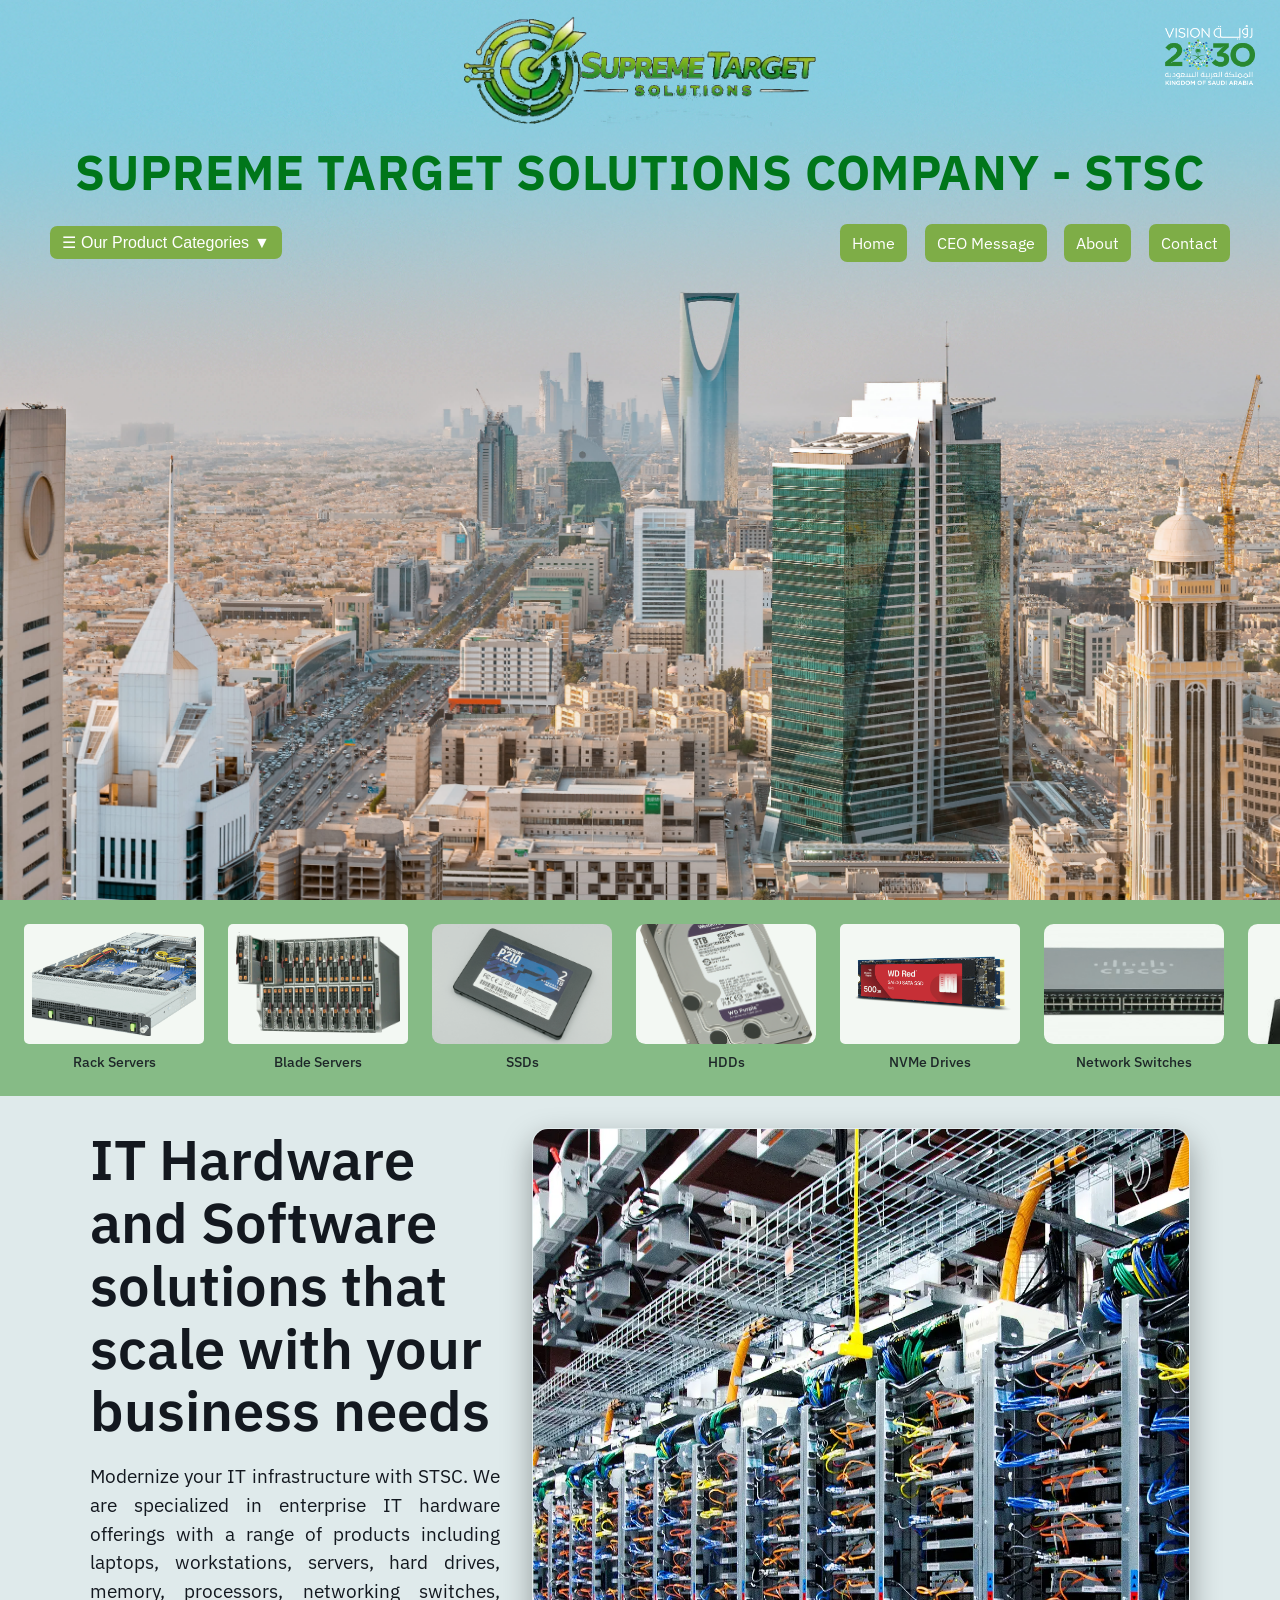
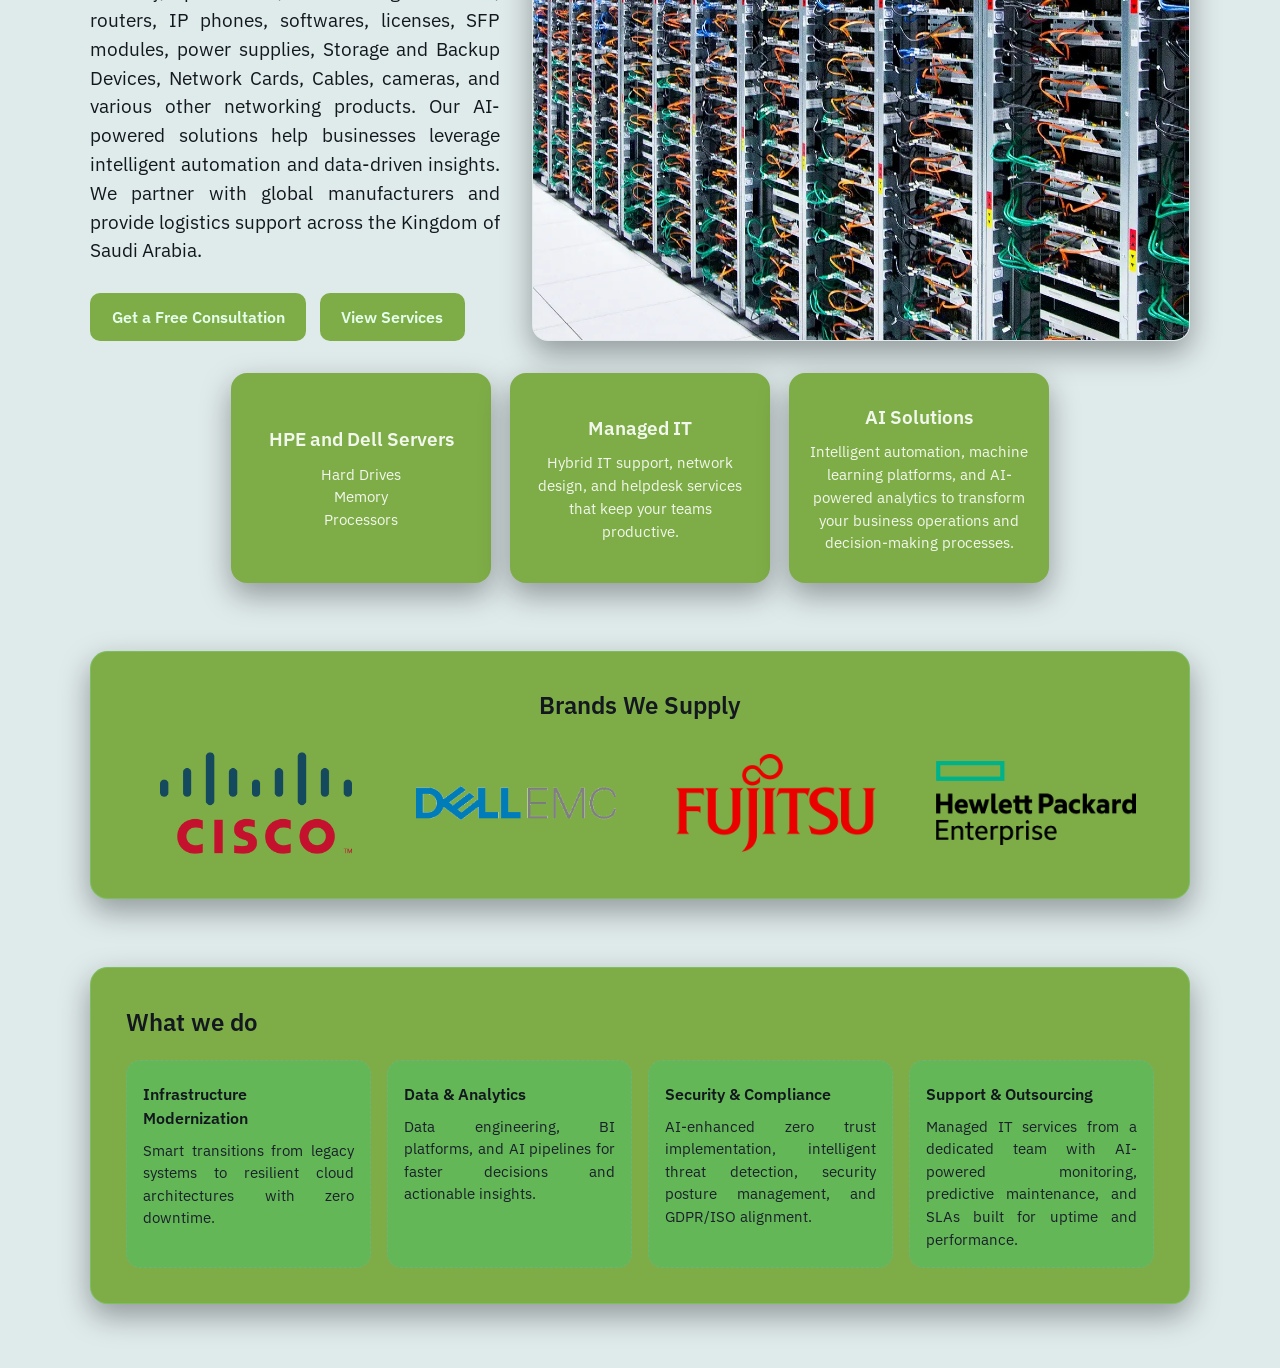
<file: supremeTSC/index.html>
<!DOCTYPE html>
<html lang="en">
<head>
    <meta charset="UTF-8">
    <meta name="viewport" content="width=device-width, initial-scale=1.0">
    <title>Supreme TSC - IT Solutions</title>
    <link rel="preconnect" href="https://fonts.googleapis.com">
    <link rel="preconnect" href="https://fonts.gstatic.com" crossorigin>
    <link href="https://fonts.googleapis.com/css2?family=IBM+Plex+Sans:wght@300;400;500;600;700&display=swap" rel="stylesheet">
    <link rel="stylesheet" href="style.css">
    <link rel="icon" type="image/x-icon" href="assets/images/favicon.png">
    <script src="dropdown.js"></script>
</head>
<body>
    <div class="container">
        <header class="topnav-home">
            <div class="brand">
                <a href="#home" style="display:flex; flex-direction:column; align-items:center; gap:.6rem;">
                    <img src="assets/images/logo_gradient.png" alt="Supreme TSC logo" style="height:110px; width:auto; object-fit:contain; align-self: left;" />
                    <div style="display:flex; flex-direction:column; align-items:center;">
                        <span style="font-size: 3rem; color: #00761a; /* -webkit-text-stroke: 1px black; */">SUPREME TARGET SOLUTIONS COMPANY - STSC</span>
                        <!-- <span style="font-size: 3.5rem; font-weight: bold; text-align: center; color: #00761a; -webkit-text-stroke: 1px black;">STSC</span> -->
                    </div>
                </a>
            </div>
            <div class="nav-row">
                <nav class="nav-links">
                    <div class="dropdown">
                        <button class="dropbtn">Our Product Categories</button>
                        <div class="dropdown-content">
                            <div class="dropdown-menu">
                                <a href="#laptops" data-category="laptops">Laptops</a>
                                <a href="#workstations" data-category="workstations">Workstations</a>
                                <a href="#servers" data-category="servers">Servers</a>
                                <a href="#hard-drives" data-category="hard-drives">Hard Drives</a>
                                <a href="#memory" data-category="memory">Memory</a>
                                <a href="#processors" data-category="processors">Processors</a>
                                <a href="#networking-switches" data-category="networking">Networking Switches</a>
                                <a href="#routers" data-category="routers">Routers</a>
                                <a href="#ip-phones" data-category="phones">IP Phones</a>
                                <a href="#softwares-licenses" data-category="software">Softwares & Licenses</a>
                                <a href="#sfp-modules" data-category="sfp">SFP Modules</a>
                                <a href="#power-supplies" data-category="power">Power Supplies</a>
                                <a href="#storage-backup" data-category="storage">Storage & Backup Devices</a>
                                <a href="#network-cards" data-category="cards">Network Cards</a>
                                <a href="#cables" data-category="cables">Cables</a>
                                <a href="#cameras" data-category="cameras">Cameras</a>
                            </div>
                            <div class="dropdown-preview">
                                <div class="preview-content" data-category="laptops">
                                    <h4>Laptops</h4>
                                    <ul>
                                        <li>Dell Latitude Series</li>
                                        <li>HPE EliteBook</li>
                                        <li>Business Ultrabooks</li>
                                        <li>Gaming Laptops</li>
                                    </ul>
                                </div>
                                <div class="preview-content" data-category="workstations">
                                    <h4>Workstations</h4>
                                    <ul>
                                        <li>HPE Z Series</li>
                                        <li>Dell Precision</li>
                                        <li>CAD Workstations</li>
                                        <li>Engineering Stations</li>
                                    </ul>
                                </div>
                                <div class="preview-content" data-category="servers">
                                    <h4>Servers</h4>
                                    <ul>
                                        <li>HPE ProLiant</li>
                                        <li>Dell PowerEdge</li>
                                        <li>Rack Servers</li>
                                        <li>Blade Servers</li>
                                    </ul>
                                </div>
                                <div class="preview-content" data-category="hard-drives">
                                    <h4>Hard Drives</h4>
                                    <ul>
                                        <li>SSD Drives</li>
                                        <li>HDD Storage</li>
                                        <li>NVMe Drives</li>
                                        <li>Enterprise Storage</li>
                                    </ul>
                                </div>
                                <div class="preview-content" data-category="memory">
                                    <h4>Memory</h4>
                                    <ul>
                                        <li>DDR4 RAM</li>
                                        <li>ECC Memory</li>
                                        <li>Server Memory</li>
                                    </ul>
                                </div>
                                <div class="preview-content" data-category="processors">
                                    <h4>Processors</h4>
                                    <ul>
                                        <li>Intel Xeon</li>
                                        <li>AMD EPYC</li>
                                        <li>Desktop CPUs</li>
                                        <li>Server Processors</li>
                                    </ul>
                                </div>
                                <div class="preview-content" data-category="networking">
                                    <h4>Networking Switches</h4>
                                    <ul>
                                        <li>Cisco Catalyst</li>
                                        <li>HPE Aruba</li>
                                        <li>Managed Switches</li>
                                        <li>PoE Switches</li>
                                    </ul>
                                </div>
                                <div class="preview-content" data-category="routers">
                                    <h4>Routers</h4>
                                    <ul>
                                        <li>Cisco ISR Series</li>
                                        <li>HPE Routers</li>
                                        <li>Enterprise Routers</li>
                                        <li>Wireless Routers</li>
                                    </ul>
                                </div>
                                <div class="preview-content" data-category="phones">
                                    <h4>IP Phones</h4>
                                    <ul>
                                        <li>Cisco IP Phones</li>
                                        <li>HPE Poly</li>
                                        <li>VoIP Phones</li>
                                        <li>Conference Phones</li>
                                    </ul>
                                </div>
                                <div class="preview-content" data-category="software">
                                    <h4>Softwares & Licenses</h4>
                                    <ul>
                                        <li>Microsoft Licenses</li>
                                        <li>Antivirus Software</li>
                                        <li>Productivity Suites</li>
                                        <li>Specialized Applications</li>
                                    </ul>
                                </div>
                                <div class="preview-content" data-category="sfp">
                                    <h4>SFP Modules</h4>
                                    <ul>
                                        <li>10G SFP+</li>
                                        <li>25G SFP28</li>
                                        <li>40G QSFP+</li>
                                        <li>100G QSFP28</li>
                                    </ul>
                                </div>
                                <div class="preview-content" data-category="power">
                                    <h4>Power Supplies</h4>
                                    <ul>
                                        <li>Server PSUs</li>
                                        <li>Redundant Power</li>
                                        <li>Modular Supplies</li>
                                        <li>UPS Systems</li>
                                    </ul>
                                </div>
                                <div class="preview-content" data-category="storage">
                                    <h4>Storage & Backup</h4>
                                    <ul>
                                        <li>NAS Systems</li>
                                        <li>SAN Storage</li>
                                        <li>Backup Solutions</li>
                                        <li>Cloud Storage</li>
                                    </ul>
                                </div>
                                <div class="preview-content" data-category="cards">
                                    <h4>Network Cards</h4>
                                    <ul>
                                        <li>Ethernet Cards</li>
                                        <li>Fiber Cards</li>
                                        <li>Wireless Adapters</li>
                                        <li>10G Network Cards</li>
                                    </ul>
                                </div>
                                <div class="preview-content" data-category="cables">
                                    <h4>Cables</h4>
                                    <ul>
                                        <li>Ethernet Cables</li>
                                        <li>Fiber Optic Cables</li>
                                        <li>USB Cables</li>
                                        <li>Power Cables</li>
                                    </ul>
                                </div>
                                <div class="preview-content" data-category="cameras">
                                    <h4>Cameras</h4>
                                    <ul>
                                        <li>Security Cameras</li>
                                        <li>IP Cameras</li>
                                        <li>PTZ Cameras</li>
                                        <li>Surveillance Systems</li>
                                    </ul>
                                </div>
                            </div>
                        </div>
                    </div>
                </nav>
                <div class="right-nav">
                    <a href="#home" class="active">Home</a>
                    <a href="ceo-message.html">CEO Message</a>
                    <a href="about.html">About</a>
                    <a href="contact.html">Contact</a>
                    <img src="assets/images/vision2030.png" alt="Vision 2030" style="height: 120px; align-items: end; padding: 15px">
                </div>
            </div>
        </header>
        <section class="equipment-marquee">
            <div class="marquee-track">
                <div class="marquee-item">
                    <img src="assets/images/products/rack_server.png" alt="Rack Servers" style="background: white; padding: 8px; border-radius: 5px;">
                    <p>Rack Servers</p>
                </div>
                <div class="marquee-item">
                    <img src="assets/images/products/blade_server.webp" alt="Blade Servers" style="background: white; padding: 8px; border-radius: 5px;">
                    <p>Blade Servers</p>
                </div>
                <div class="marquee-item">
                    <img src="assets/images/products/ssd.jpg" alt="SSDs">
                    <p>SSDs</p>
                </div>
                <div class="marquee-item">
                    <img src="assets/images/products/hdd.jpg" alt="HDDs">
                    <p>HDDs</p>
                </div>
                <div class="marquee-item">
                    <img src="assets/images/products/nvme_ssd.png" alt="NVMe Drives" style="background: white; padding: 8px; border-radius: 5px;">
                    <p>NVMe Drives</p>
                </div>
                <div class="marquee-item">
                    <img src="assets/images/products/network_switch.png" alt="Network Switches">
                    <p>Network Switches</p>
                </div>
                <div class="marquee-item">
                    <img src="assets/images/products/router.jpg" alt="Routers">
                    <p>Routers</p>
                </div>
                <div class="marquee-item">
                    <img src="assets/images/products/modem.jpg" alt="Modems">
                    <p>Modems</p>
                </div>
                <div class="marquee-item">
                    <img src="assets/images/products/network_card.jpg" alt="Network Cards">
                    <p>Network Cards</p>
                </div>
                <div class="marquee-item">
                    <img src="assets/images/products/ram.jpg" alt="DDR4 RAM">
                    <p>RAM</p>
                </div>
                <div class="marquee-item">                    <img src="assets/images/products/xeon.jpg" alt="Intel Xeon">
                    <p>Intel Xeon</p>
                </div>
                <div class="marquee-item">
                    <img src="assets/images/products/epyc.jpg" alt="AMD EPYC">
                    <p>AMD EPYC</p>
                </div>
                <div class="marquee-item">
                    <img src="assets/images/products/workstation.jpg" alt="Workstations">
                    <p>Workstations</p>
                </div>
                <div class="marquee-item">
                    <img src="assets/images/products/laptop.jpg" alt="Laptops">
                    <p>Laptops</p>
                </div>
                <div class="marquee-item">
                    <img src="assets/images/products/power_supply.jpg" alt="Power Supplies">
                    <p>Power Supplies</p>
                </div>
                <div class="marquee-item">
                    <img src="assets/images/products/ups.webp" alt="UPS Systems">
                    <p>UPS Systems</p>
                </div>
                <div class="marquee-item">
                    <img src="assets/images/products/ip_phone.jpeg" alt="IP Phones">
                    <p>IP Phones</p>
                </div>
                <div class="marquee-item">
                    <img src="assets/images/products/fiber_cable.jpg" alt="Fiber Cables">
                    <p>Fiber Cables</p>
                </div>
                <div class="marquee-item">
                    <img src="assets/images/products/ethernet_cable.webp" alt="Ethernet Cables">
                    <p>Ethernet Cables</p>
                </div>
                <div class="marquee-item">
                    <img src="assets/images/products/rack_server.png" alt="Rack Servers" style="background: white; padding: 8px; border-radius: 5px;">
                    <p>Rack Servers</p>
                </div>
                <div class="marquee-item">
                    <img src="assets/images/products/blade_server.webp" alt="Blade Servers" style="background: white; padding: 8px; border-radius: 5px;">
                    <p>Blade Servers</p>
                </div>
                <div class="marquee-item">
                    <img src="assets/images/products/ssd.jpg" alt="SSDs">
                    <p>SSDs</p>
                </div>
                <div class="marquee-item">
                    <img src="assets/images/products/hdd.jpg" alt="HDDs">
                    <p>HDDs</p>
                </div>
                <div class="marquee-item">
                    <img src="assets/images/products/nvme_ssd.png" alt="NVMe Drives" style="background: white; padding: 8px; border-radius: 5px;">
                    <p>NVMe Drives</p>
                </div>
                <div class="marquee-item">
                    <img src="assets/images/products/network_switch.png" alt="Network Switches">
                    <p>Network Switches</p>
                </div>
                <div class="marquee-item">
                    <img src="assets/images/products/router.jpg" alt="Routers">
                    <p>Routers</p>
                </div>
                <div class="marquee-item">
                    <img src="assets/images/products/modem.jpg" alt="Modems">
                    <p>Modems</p>
                </div>
                <div class="marquee-item">
                    <img src="assets/images/products/network_card.jpg" alt="Network Cards">
                    <p>Network Cards</p>
                </div>
                <div class="marquee-item">
                    <img src="assets/images/products/ram.jpg" alt="DDR4 RAM">
                    <p>DDR4 RAM</p>
                </div>
                <div class="marquee-item">
                    <img src="assets/images/products/xeon.jpg" alt="Intel Xeon">
                    <p>Intel Xeon</p>
                </div>
                <div class="marquee-item">
                    <img src="assets/images/products/epyc.jpg" alt="AMD EPYC">
                    <p>AMD EPYC</p>
                </div>
                <div class="marquee-item">
                    <img src="assets/images/products/workstation.jpg" alt="Workstations">
                    <p>Workstations</p>
                </div>
                <div class="marquee-item">
                    <img src="assets/images/products/laptop.jpg" alt="Laptops">
                    <p>Laptops</p>
                </div>
                <div class="marquee-item">
                    <img src="assets/images/products/power_supply.jpg" alt="Power Supplies">
                    <p>Power Supplies</p>
                </div>
                <div class="marquee-item">
                    <img src="assets/images/products/ups.webp" alt="UPS Systems">
                    <p>UPS Systems</p>
                </div>
                <div class="marquee-item">
                    <img src="assets/images/products/ip_phone.jpeg" alt="IP Phones">
                    <p>IP Phones</p>
                </div>
                <div class="marquee-item">
                    <img src="assets/images/products/fiber_cable.jpg" alt="Fiber Cables">
                    <p>Fiber Cables</p>
                </div>
                <div class="marquee-item">
                    <img src="assets/images/products/ethernet_cable.webp" alt="Ethernet Cables">
                    <p>Ethernet Cables</p>
                </div>
            </div>
        </section>
        <section class="hero" id="home">
            <div class="hero-text">
                <h1>IT Hardware and Software solutions that scale with your business needs</h1>
                <p style="text-align: justify;">Modernize your IT infrastructure with STSC. We are specialized in enterprise IT hardware offerings with a range of products including laptops, workstations, servers, hard drives, memory, processors, networking switches, routers, IP phones, softwares, licenses, SFP modules, power supplies, Storage and Backup Devices, Network Cards, Cables, cameras, and various other networking products. Our AI-powered solutions help businesses leverage intelligent automation and data-driven insights. We partner with global manufacturers and provide logistics support across the Kingdom of Saudi Arabia.</p>
                <div class="cta-group">
                    <a class="btn btn-primary" href="contact.html">Get a Free Consultation</a>
                    <a class="btn btn-secondary" href="#services">View Services</a>
                </div>
            </div>
            <div class="hero-media">
                <img src="assets/images/datacenter.webp" alt="IT Solutions" style="width:100%; height:100%; object-fit:cover; border-radius: 1rem; border: 1px solid rgba(255,255,255,.12); box-shadow: var(--shadow);">
            </div>
        </section>
        <div class="features">
            <article class="feature-card">
                <h3>HPE and Dell Servers</h3>
                <p>Hard Drives <br> Memory <br> Processors</p>
            </article>
            <article class="feature-card">
                <h3>Managed IT</h3>
                <p>Hybrid IT support, network design, and helpdesk services that keep your teams productive.</p>
            </article>
            <article class="feature-card">
                <h3>AI Solutions</h3>
                <p>Intelligent automation, machine learning platforms, and AI-powered analytics to transform your business operations and decision-making processes.</p>
            </article>
        </div>
        <section class="brands-section section">
            <h2 style = "text-align: center;">Brands We Supply</h2>
            <div class="brands-carousel">
                <div class="brands-track">
                    <img src="assets/images/logos/cisco.png" alt="Cisco">
                    <img src="assets/images/logos/dell.png" alt="Dell">
                    <img src="assets/images/logos/fujitsu.png" alt="Fujitsu">
                    <img src="assets/images/logos/hp.png" alt="HPE">
                    <img src="assets/images/logos/huawei.png" alt="Huawei">
                    <img src="assets/images/logos/jabra.png" alt="Jabra">
                    <img src="assets/images/logos/samsung.png" alt="Samsung">
                    <img src="assets/images/logos/tp-link.png" alt="TP-Link">
                    <img src="assets/images/logos/nutanix.png" alt="Nutanix">
                    <img src="assets/images/logos/apc.png" alt="APC">
                    <img src="assets/images/logos/veeam.png" alt="Veeam">
                    <img src="assets/images/logos/fortinet.png" alt="Fortinet">
                    <img src="assets/images/logos/microsoft.png" alt="Microsoft">
                    <img src="assets/images/logos/aws.png" alt="AWS">
                    <img src="assets/images/logos/vmware.png" alt="VMWare">
                    <img src="assets/images/logos/aruba.png" alt="Aruba">
                    <img src="assets/images/logos/juniper.png" alt="Juniper">
                    <img src="assets/images/logos/pure_storage.png" alt="Pure Storage">
                    <img src="assets/images/logos/cisco.png" alt="Cisco">
                    <img src="assets/images/logos/dell.png" alt="Dell">
                    <img src="assets/images/logos/fujitsu.png" alt="Fujitsu">
                    <img src="assets/images/logos/hp.png" alt="HPE">
                    <img src="assets/images/logos/huawei.png" alt="Huawei">
                    <img src="assets/images/logos/jabra.png" alt="Jabra">
                    <img src="assets/images/logos/samsung.png" alt="Samsung">
                    <img src="assets/images/logos/tp-link.png" alt="TP-Link">
                    <img src="assets/images/logos/nutanix.png" alt="Nutanix">
                    <img src="assets/images/logos/apc.png" alt="APC">
                    <img src="assets/images/logos/veeam.png" alt="Veeam">
                    <img src="assets/images/logos/fortinet.png" alt="Fortinet">
                    <img src="assets/images/logos/microsoft.png" alt="Microsoft">
                    <img src="assets/images/logos/aws.png" alt="AWS">
                    <img src="assets/images/logos/vmware.png" alt="VMWare">
                    <img src="assets/images/logos/aruba.png" alt="Aruba">
                    <img src="assets/images/logos/juniper.png" alt="Juniper">
                    <img src="assets/images/logos/pure_storage.png" alt="Pure Storage">
                </div>
            </div>
        </section>
        <section id="services" class="section">
            <h2>What we do</h2>
            <div class="services-grid">
                <div class="service">
                    <h4>Infrastructure Modernization</h4>
                    <p>Smart transitions from legacy systems to resilient cloud architectures with zero downtime.</p>
                </div>
                <div class="service">
                    <h4>Data & Analytics</h4>
                    <p>Data engineering, BI platforms, and AI pipelines for faster decisions and actionable insights.</p>
                </div>
                <div class="service">
                    <h4>Security & Compliance</h4>
                    <p>AI-enhanced zero trust implementation, intelligent threat detection, security posture management, and GDPR/ISO alignment.</p>
                </div>
                <div class="service">
                    <h4>Support & Outsourcing</h4>
                    <p>Managed IT services from a dedicated team with AI-powered monitoring, predictive maintenance, and SLAs built for uptime and performance.</p>
                </div>
            </div>
        </section>
    </div>
</body>
</html>
</file>
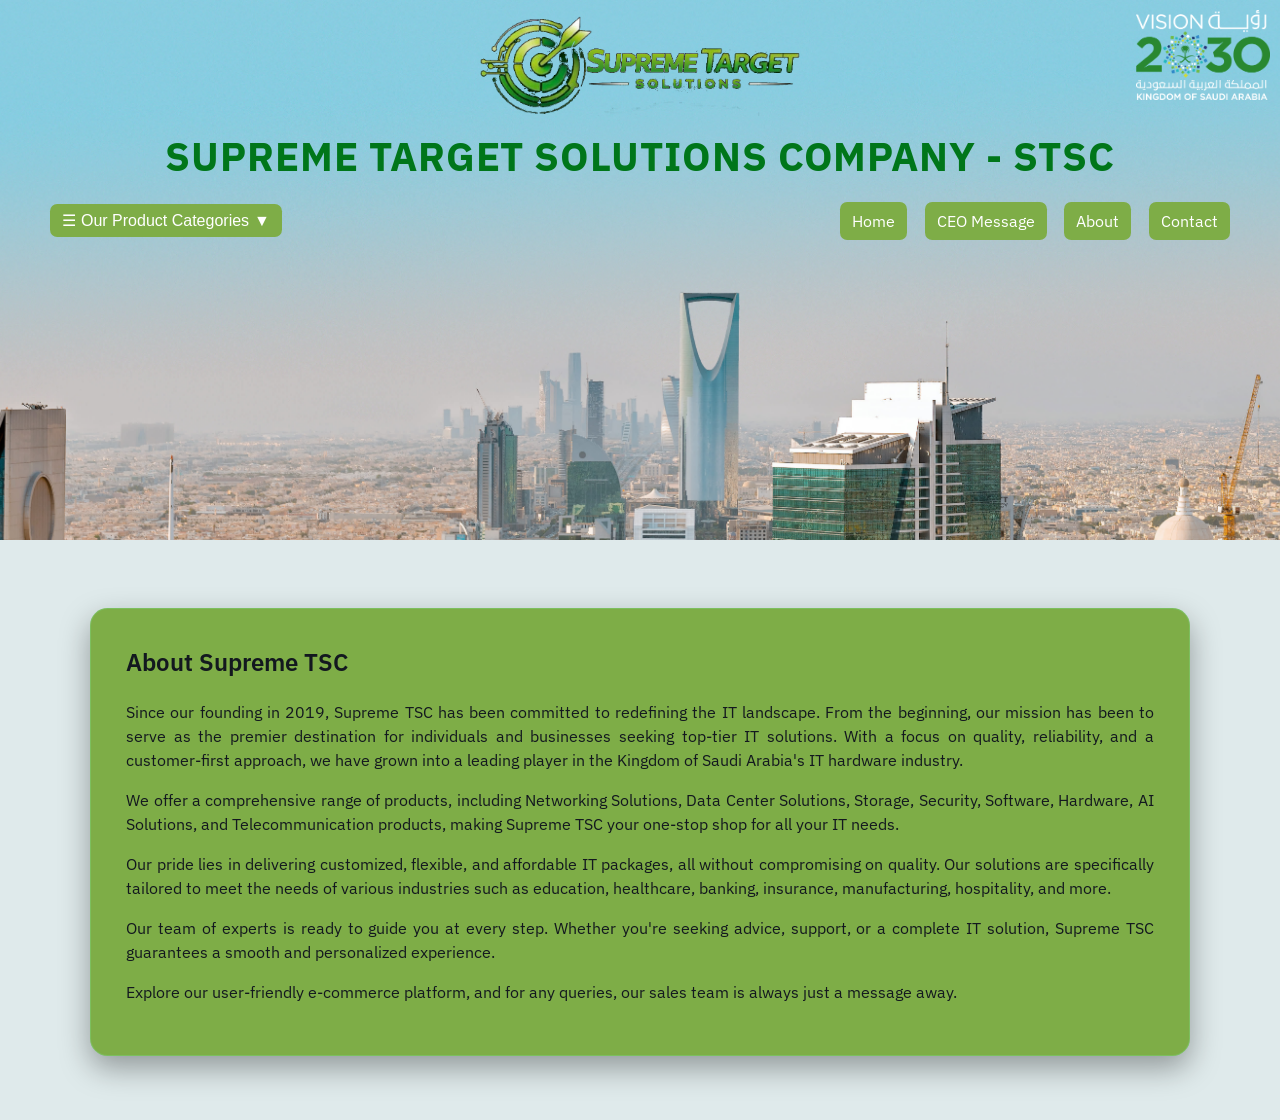
<file: supremeTSC/about.html>
<!DOCTYPE html>
<html lang="en">
<head>
    <meta charset="UTF-8">
    <meta name="viewport" content="width=device-width, initial-scale=1.0">
    <title>About Us - Supreme TSC</title>
    <link rel="preconnect" href="https://fonts.googleapis.com">
    <link rel="preconnect" href="https://fonts.gstatic.com" crossorigin>
    <link href="https://fonts.googleapis.com/css2?family=IBM+Plex+Sans:wght@300;400;500;600;700&display=swap" rel="stylesheet">
    <link rel="stylesheet" href="style.css">
    <link rel="icon" type="image/x-icon" href="assets/images/favicon.png">
    <script src="dropdown.js"></script>
    <style>
        p {
            text-align: justify;
        }
    </style>
</head>
<body>
    <div class="container">
        <header class="topnav">
            <div class="brand">
                <a href="index.html" style="display:flex; flex-direction:column; align-items:center; gap:.6rem;">
                    <img src="assets/images/logo_gradient.png" alt="Supreme TSC logo" style="height:100px; width:auto; object-fit:contain; align-self: left;" />
                    <div style="display:flex; flex-direction:column; align-items:center;">
                        <span style="font-size: 2.5rem; color: #00761a">SUPREME TARGET SOLUTIONS COMPANY - STSC</span>
                        <!-- <span style="font-size: 3.5rem; font-weight: bold; text-align: center;color: #00761a">STSC</span> -->
                    </div>
                </a>
            </div>
            <div class="nav-row">
                <nav class="nav-links">
                    <div class="dropdown">
                        <button class="dropbtn">Our Product Categories</button>
                        <div class="dropdown-content">
                            <div class="dropdown-menu">
                                <a href="index.html#laptops" data-category="laptops">Laptops</a>
                                <a href="index.html#workstations" data-category="workstations">Workstations</a>
                                <a href="index.html#servers" data-category="servers">Servers</a>
                                <a href="index.html#hard-drives" data-category="hard-drives">Hard Drives</a>
                                <a href="index.html#memory" data-category="memory">Memory</a>
                                <a href="index.html#processors" data-category="processors">Processors</a>
                                <a href="index.html#networking-switches" data-category="networking">Networking Switches</a>
                                <a href="index.html#routers" data-category="routers">Routers</a>
                                <a href="index.html#ip-phones" data-category="phones">IP Phones</a>
                                <a href="index.html#softwares-licenses" data-category="software">Softwares & Licenses</a>
                                <a href="index.html#sfp-modules" data-category="sfp">SFP Modules</a>
                                <a href="index.html#power-supplies" data-category="power">Power Supplies</a>
                                <a href="index.html#storage-backup" data-category="storage">Storage & Backup Devices</a>
                                <a href="index.html#network-cards" data-category="cards">Network Cards</a>
                                <a href="index.html#cables" data-category="cables">Cables</a>
                                <a href="index.html#cameras" data-category="cameras">Cameras</a>
                            </div>
                            <div class="dropdown-preview">
                                <div class="preview-content" data-category="laptops">
                                    <h4>Laptops</h4>
                                    <ul>
                                        <li>Dell Latitude Series</li>
                                        <li>HPE EliteBook</li>
                                        <li>Business Ultrabooks</li>
                                        <li>Gaming Laptops</li>
                                    </ul>
                                </div>
                                <div class="preview-content" data-category="workstations">
                                    <h4>Workstations</h4>
                                    <ul>
                                        <li>HPE Z Series</li>
                                        <li>Dell Precision</li>
                                        <li>CAD Workstations</li>
                                        <li>Engineering Stations</li>
                                    </ul>
                                </div>
                                <div class="preview-content" data-category="servers">
                                    <h4>Servers</h4>
                                    <ul>
                                        <li>HPE ProLiant</li>
                                        <li>Dell PowerEdge</li>
                                        <li>Rack Servers</li>
                                        <li>Blade Servers</li>
                                    </ul>
                                </div>
                                <div class="preview-content" data-category="hard-drives">
                                    <h4>Hard Drives</h4>
                                    <ul>
                                        <li>SSD Drives</li>
                                        <li>HDD Storage</li>
                                        <li>NVMe Drives</li>
                                        <li>Enterprise Storage</li>
                                    </ul>
                                </div>
                                <div class="preview-content" data-category="memory">
                                    <h4>Memory</h4>
                                    <ul>
                                        <li>DDR4 RAM</li>
                                        <li>DDR5 Modules</li>
                                        <li>ECC Memory</li>
                                        <li>Server Memory</li>
                                    </ul>
                                </div>
                                <div class="preview-content" data-category="processors">
                                    <h4>Processors</h4>
                                    <ul>
                                        <li>Intel Xeon</li>
                                        <li>AMD EPYC</li>
                                        <li>Desktop CPUs</li>
                                        <li>Server Processors</li>
                                    </ul>
                                </div>
                                <div class="preview-content" data-category="networking">
                                    <h4>Networking Switches</h4>
                                    <ul>
                                        <li>Cisco Catalyst</li>
                                        <li>HPE Aruba</li>
                                        <li>Managed Switches</li>
                                        <li>PoE Switches</li>
                                    </ul>
                                </div>
                                <div class="preview-content" data-category="routers">
                                    <h4>Routers</h4>
                                    <ul>
                                        <li>Cisco ISR Series</li>
                                        <li>HPE Routers</li>
                                        <li>Enterprise Routers</li>
                                        <li>Wireless Routers</li>
                                    </ul>
                                </div>
                                <div class="preview-content" data-category="phones">
                                    <h4>IP Phones</h4>
                                    <ul>
                                        <li>Cisco IP Phones</li>
                                        <li>HPE Poly</li>
                                        <li>VoIP Phones</li>
                                        <li>Conference Phones</li>
                                    </ul>
                                </div>
                                <div class="preview-content" data-category="software">
                                    <h4>Softwares & Licenses</h4>
                                    <ul>
                                        <li>Microsoft Licenses</li>
                                        <li>Antivirus Software</li>
                                        <li>Productivity Suites</li>
                                        <li>Specialized Applications</li>
                                    </ul>
                                </div>
                                <div class="preview-content" data-category="sfp">
                                    <h4>SFP Modules</h4>
                                    <ul>
                                        <li>10G SFP+</li>
                                        <li>25G SFP28</li>
                                        <li>40G QSFP+</li>
                                        <li>100G QSFP28</li>
                                    </ul>
                                </div>
                                <div class="preview-content" data-category="power">
                                    <h4>Power Supplies</h4>
                                    <ul>
                                        <li>Server PSUs</li>
                                        <li>Redundant Power</li>
                                        <li>Modular Supplies</li>
                                        <li>UPS Systems</li>
                                    </ul>
                                </div>
                                <div class="preview-content" data-category="storage">
                                    <h4>Storage & Backup</h4>
                                    <ul>
                                        <li>NAS Systems</li>
                                        <li>SAN Storage</li>
                                        <li>Backup Solutions</li>
                                        <li>Cloud Storage</li>
                                    </ul>
                                </div>
                                <div class="preview-content" data-category="cards">
                                    <h4>Network Cards</h4>
                                    <ul>
                                        <li>Ethernet Cards</li>
                                        <li>Fiber Cards</li>
                                        <li>Wireless Adapters</li>
                                        <li>10G Network Cards</li>
                                    </ul>
                                </div>
                                <div class="preview-content" data-category="cables">
                                    <h4>Cables</h4>
                                    <ul>
                                        <li>Ethernet Cables</li>
                                        <li>Fiber Optic Cables</li>
                                        <li>USB Cables</li>
                                        <li>Power Cables</li>
                                    </ul>
                                </div>
                                <div class="preview-content" data-category="cameras">
                                    <h4>Cameras</h4>
                                    <ul>
                                        <li>Security Cameras</li>
                                        <li>IP Cameras</li>
                                        <li>PTZ Cameras</li>
                                        <li>Surveillance Systems</li>
                                    </ul>
                                </div>
                            </div>
                        </div>
                    </div>
                </nav>
                <div class="right-nav">
                    <a href="index.html">Home</a>
                    <a href="ceo-message.html">CEO Message</a>
                    <a href="about.html" class="active">About</a>
                    <a href="contact.html">Contact</a>
                    <img src="assets/images/vision2030.png" alt="Vision 2030" style="height: 120px;">
                </div>
            </div>
        </header>
        <section id="about" class="section">
            <h2>About Supreme TSC</h2>
            <p>Since our founding in 2019, Supreme TSC has been committed to redefining the IT landscape. From the beginning, our mission has been to serve as the premier destination for individuals and businesses seeking top-tier IT solutions. With a focus on quality, reliability, and a customer-first approach, we have grown into a leading player in the Kingdom of Saudi Arabia's IT hardware industry.</p>
            <p>We offer a comprehensive range of products, including Networking Solutions, Data Center Solutions, Storage, Security, Software, Hardware, AI Solutions, and Telecommunication products, making Supreme TSC your one-stop shop for all your IT needs.</p>
            <p>Our pride lies in delivering customized, flexible, and affordable IT packages, all without compromising on quality. Our solutions are specifically tailored to meet the needs of various industries such as education, healthcare, banking, insurance, manufacturing, hospitality, and more.</p>
            <p>Our team of experts is ready to guide you at every step. Whether you're seeking advice, support, or a complete IT solution, Supreme TSC guarantees a smooth and personalized experience.</p>
            <p>Explore our user-friendly e-commerce platform, and for any queries, our sales team is always just a message away.</p>
        </section>
    </div>
</body>
</html></content>
</file>
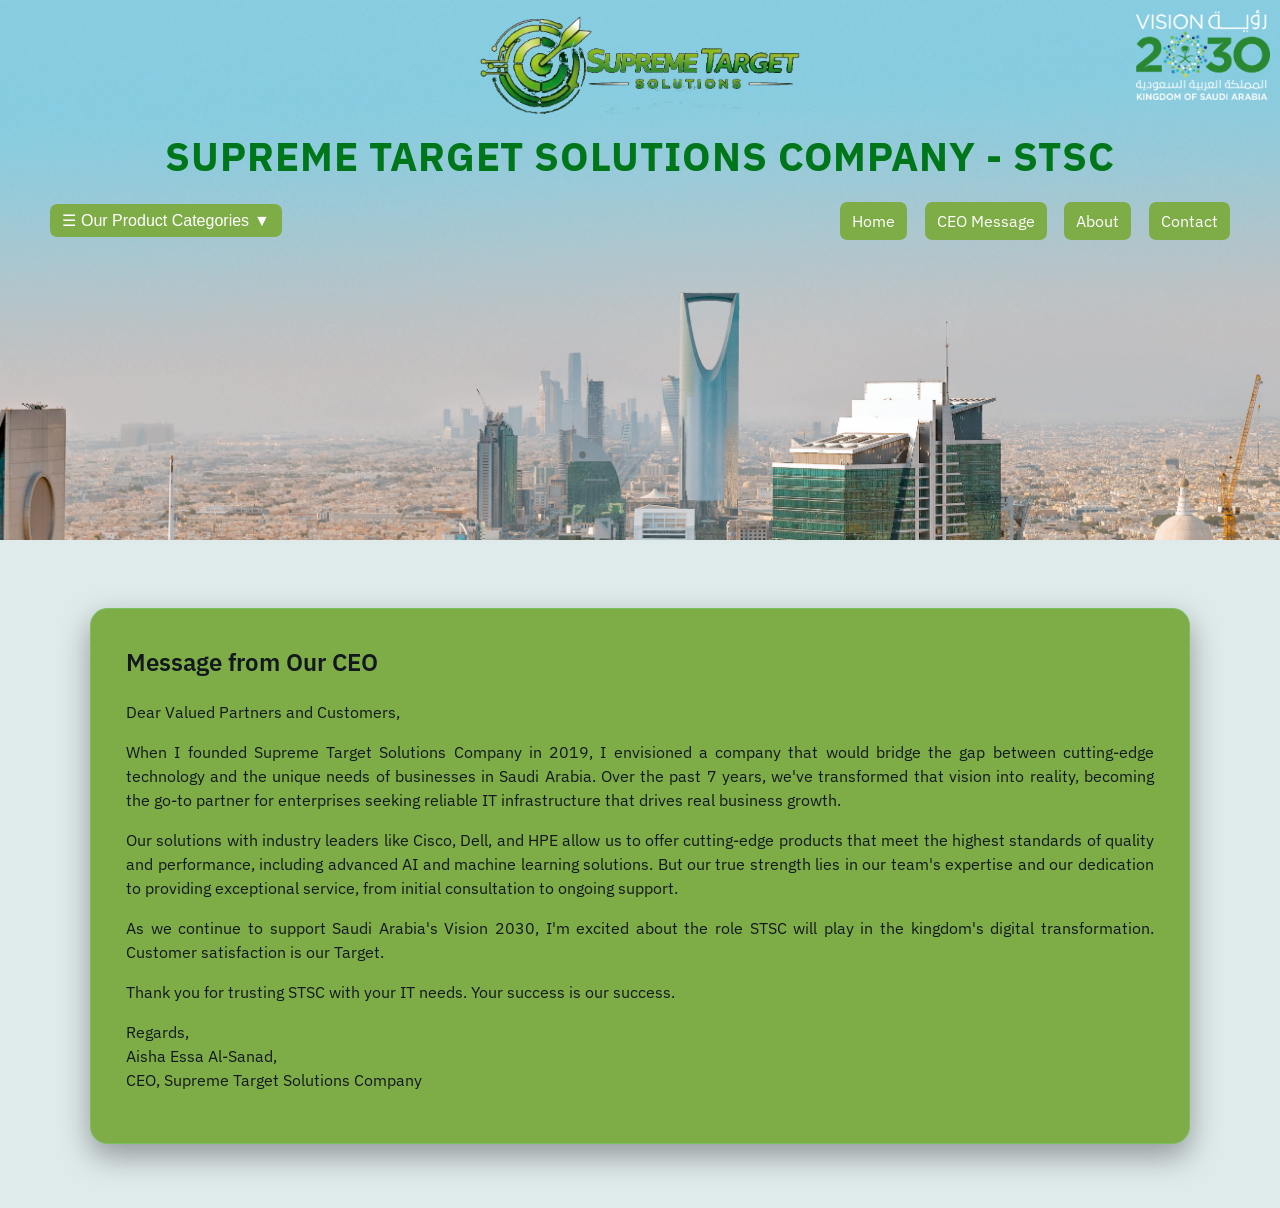
<file: supremeTSC/ceo-message.html>
<!DOCTYPE html>
<html lang="en">
<head>
    <meta charset="UTF-8">
    <meta name="viewport" content="width=device-width, initial-scale=1.0">
    <title>CEO Message - Supreme TSC</title>
    <link rel="preconnect" href="https://fonts.googleapis.com">
    <link rel="preconnect" href="https://fonts.gstatic.com" crossorigin>
    <link href="https://fonts.googleapis.com/css2?family=IBM+Plex+Sans:wght@300;400;500;600;700&display=swap" rel="stylesheet">
    <link rel="stylesheet" href="style.css">
    <link rel="icon" type="image/x-icon" href="assets/images/favicon.png">
    <style>
        p {
            text-align: justify;
        }
    </style>
</head>
<body>
    <div class="container">
        <header class="topnav">
            <div class="brand">
                <a href="index.html" style="display:flex; flex-direction:column; align-items:center; gap:.6rem;">
                    <img src="assets/images/logo_gradient.png" alt="Supreme TSC logo" style="height:100px; width:auto; object-fit:contain; align-self: left;" />
                    <div style="display:flex; flex-direction:column; align-items:center;">
                        <span style="font-size: 2.5rem; color: #00761a">SUPREME TARGET SOLUTIONS COMPANY - STSC</span>
                        <!-- <span style="font-size: 3.5rem; font-weight: bold; text-align: center;color: #00761a">STSC</span> -->
                    </div>
                </a>
            </div>
            <div class="nav-row">
                <nav class="nav-links">
                    <div class="dropdown">
                        <button class="dropbtn">Our Product Categories</button>
                        <div class="dropdown-content">
                            <a href="index.html#laptops">Laptops</a>
                            <a href="index.html#workstations">Workstations</a>
                            <a href="index.html#servers">Servers</a>
                            <a href="index.html#hard-drives">Hard Drives</a>
                            <a href="index.html#memory">Memory</a>
                            <a href="index.html#processors">Processors</a>
                            <a href="index.html#networking-switches">Networking Switches</a>
                            <a href="index.html#routers">Routers</a>
                            <a href="index.html#ip-phones">IP Phones</a>
                            <a href="index.html#softwares-licenses">Softwares & Licenses</a>
                            <a href="index.html#sfp-modules">SFP Modules</a>
                            <a href="index.html#power-supplies">Power Supplies</a>
                            <a href="index.html#storage-backup">Storage & Backup Devices</a>
                            <a href="index.html#network-cards">Network Cards</a>
                            <a href="index.html#cables">Cables</a>
                            <a href="index.html#cameras">Cameras</a>
                        </div>
                    </div>
                </nav>
                <div class="right-nav">
                    <a href="index.html">Home</a>
                    <a href="ceo-message.html" class="active">CEO Message</a>
                    <a href="about.html">About</a>
                    <a href="contact.html">Contact</a>
                    <img src="assets/images/vision2030.png" alt="Vision 2030" style="height: 120px;">
                </div>
            </div>
        </header>
        <section id="ceo-message" class="section">
            <h2>Message from Our CEO</h2>
            <p>Dear Valued Partners and Customers,</p>
            <p>When I founded Supreme Target Solutions Company in 2019, I envisioned a company that would bridge the gap between cutting-edge technology and the unique needs of businesses in Saudi Arabia. Over the past 7 years, we've transformed that vision into reality, becoming the go-to partner for enterprises seeking reliable IT infrastructure that drives real business growth.</p>
            <!-- <p>What sets STSC apart is our unwavering commitment to understanding our clients' challenges. Whether it's helping a manufacturing firm optimize their production lines with advanced networking solutions or equipping a financial institution with robust data center technologies, we don't just sell products—we deliver tailored solutions that solve real problems.</p> -->
            <p>Our solutions with industry leaders like Cisco, Dell, and HPE allow us to offer cutting-edge products that meet the highest standards of quality and performance, including advanced AI and machine learning solutions. But our true strength lies in our team's expertise and our dedication to providing exceptional service, from initial consultation to ongoing support.</p>
            <p>As we continue to support Saudi Arabia's Vision 2030, I'm excited about the role STSC will play in the kingdom's digital transformation. Customer satisfaction is our Target.</p>
            <p>Thank you for trusting STSC with your IT needs. Your success is our success.</p>
            <p>Regards,
            <br>Aisha Essa Al-Sanad,
            <br>CEO, Supreme Target Solutions Company</p>
        </section>
    </div>
</body>
</html></content>
</file>
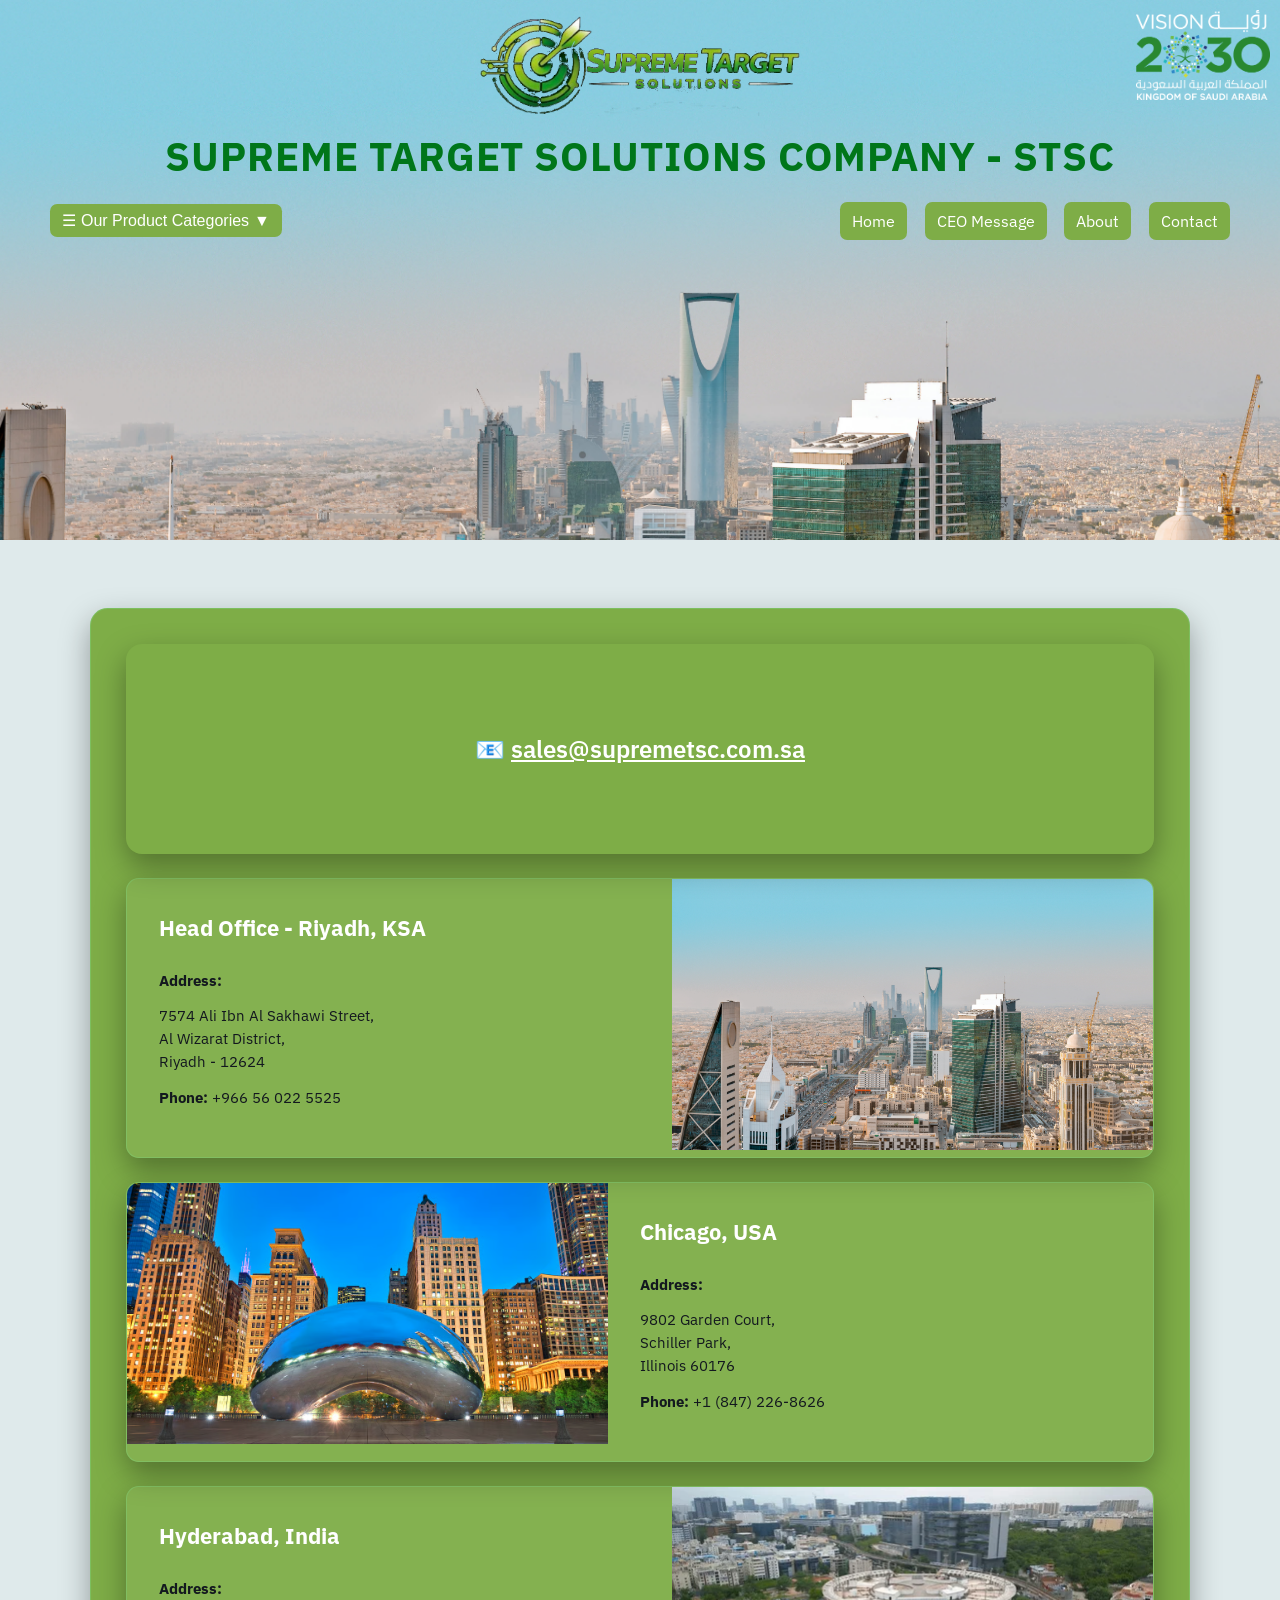
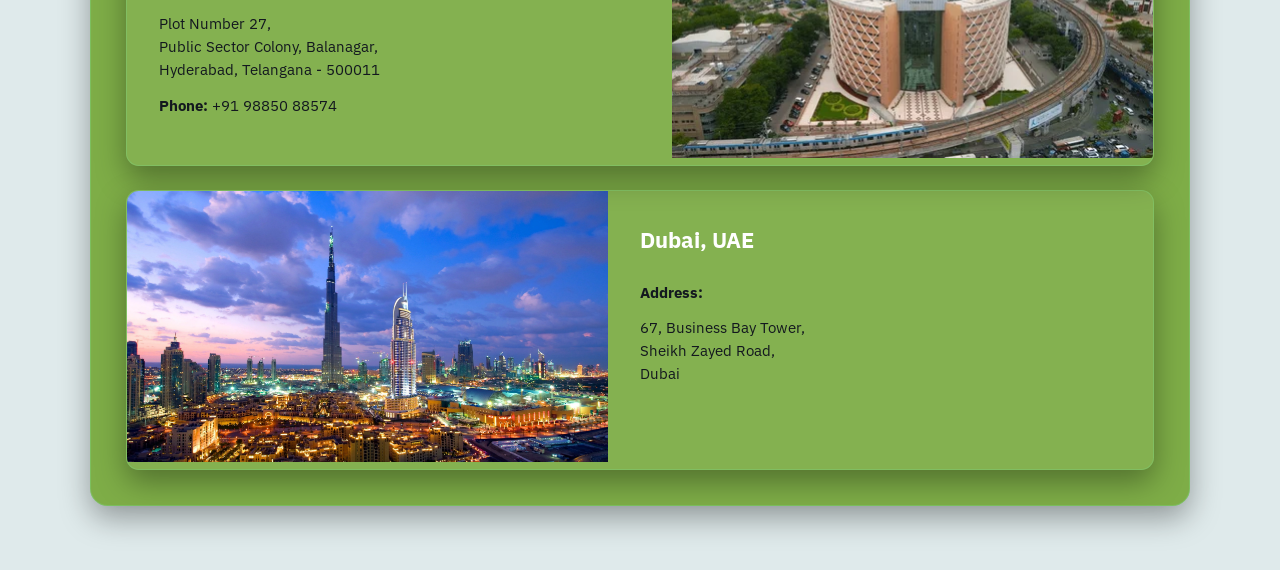
<file: supremeTSC/contact.html>
<!DOCTYPE html>
<html lang="en">
<head>
    <meta charset="UTF-8">
    <meta name="viewport" content="width=device-width, initial-scale=1.0">
    <title>Contact Us - Supreme TSC</title>
    <link rel="preconnect" href="https://fonts.googleapis.com">
    <link rel="preconnect" href="https://fonts.gstatic.com" crossorigin>
    <link href="https://fonts.googleapis.com/css2?family=IBM+Plex+Sans:wght@300;400;500;600;700&display=swap" rel="stylesheet">
    <link rel="stylesheet" href="style.css">
    <link rel="icon" type="image/x-icon" href="assets/images/favicon.png">
    <script src="dropdown.js"></script>
</head>
<body>
    <div class="container">
        <header class="topnav">
            <div class="brand">
                <a href="index.html" style="display:flex; flex-direction:column; align-items:center; gap:.6rem;">
                    <img src="assets/images/logo_gradient.png" alt="Supreme TSC logo" style="height:100px; width:auto; object-fit:contain; align-self: left;" />
                    <div style="display:flex; flex-direction:column; align-items:center;">
                        <span style="font-size: 2.5rem; color: #00761a">SUPREME TARGET SOLUTIONS COMPANY - STSC</span>
                        <!-- <span style="font-size: 3.5rem; font-weight: bold; text-align: center;color: #00761a">STSC</span> -->
                    </div>
                </a>
            </div>
            <div class="nav-row">
                <nav class="nav-links">
                    <div class="dropdown">
                        <button class="dropbtn">Our Product Categories</button>
                        <div class="dropdown-content">
                            <div class="dropdown-menu">
                                <a href="index.html#laptops" data-category="laptops">Laptops</a>
                                <a href="index.html#workstations" data-category="workstations">Workstations</a>
                                <a href="index.html#servers" data-category="servers">Servers</a>
                                <a href="index.html#hard-drives" data-category="hard-drives">Hard Drives</a>
                                <a href="index.html#memory" data-category="memory">Memory</a>
                                <a href="index.html#processors" data-category="processors">Processors</a>
                                <a href="index.html#networking-switches" data-category="networking">Networking Switches</a>
                                <a href="index.html#routers" data-category="routers">Routers</a>
                                <a href="index.html#ip-phones" data-category="phones">IP Phones</a>
                                <a href="index.html#softwares-licenses" data-category="software">Softwares & Licenses</a>
                                <a href="index.html#sfp-modules" data-category="sfp">SFP Modules</a>
                                <a href="index.html#power-supplies" data-category="power">Power Supplies</a>
                                <a href="index.html#storage-backup" data-category="storage">Storage & Backup Devices</a>
                                <a href="index.html#network-cards" data-category="cards">Network Cards</a>
                                <a href="index.html#cables" data-category="cables">Cables</a>
                                <a href="index.html#cameras" data-category="cameras">Cameras</a>
                            </div>
                            <div class="dropdown-preview">
                                <div class="preview-content" data-category="laptops">
                                    <h4>Laptops</h4>
                                    <ul>
                                        <li>Dell Latitude Series</li>
                                        <li>HPE EliteBook</li>
                                        <li>Business Ultrabooks</li>
                                        <li>Gaming Laptops</li>
                                    </ul>
                                </div>
                                <div class="preview-content" data-category="workstations">
                                    <h4>Workstations</h4>
                                    <ul>
                                        <li>HPE Z Series</li>
                                        <li>Dell Precision</li>
                                        <li>CAD Workstations</li>
                                        <li>Engineering Stations</li>
                                    </ul>
                                </div>
                                <div class="preview-content" data-category="servers">
                                    <h4>Servers</h4>
                                    <ul>
                                        <li>HPE ProLiant</li>
                                        <li>Dell PowerEdge</li>
                                        <li>Rack Servers</li>
                                        <li>Blade Servers</li>
                                    </ul>
                                </div>
                                <div class="preview-content" data-category="hard-drives">
                                    <h4>Hard Drives</h4>
                                    <ul>
                                        <li>SSD Drives</li>
                                        <li>HDD Storage</li>
                                        <li>NVMe Drives</li>
                                        <li>Enterprise Storage</li>
                                    </ul>
                                </div>
                                <div class="preview-content" data-category="memory">
                                    <h4>Memory</h4>
                                    <ul>
                                        <li>DDR4 RAM</li>
                                        <li>DDR5 Modules</li>
                                        <li>ECC Memory</li>
                                        <li>Server Memory</li>
                                    </ul>
                                </div>
                                <div class="preview-content" data-category="processors">
                                    <h4>Processors</h4>
                                    <ul>
                                        <li>Intel Xeon</li>
                                        <li>AMD EPYC</li>
                                        <li>Desktop CPUs</li>
                                        <li>Server Processors</li>
                                    </ul>
                                </div>
                                <div class="preview-content" data-category="networking">
                                    <h4>Networking Switches</h4>
                                    <ul>
                                        <li>Cisco Catalyst</li>
                                        <li>HPE Aruba</li>
                                        <li>Managed Switches</li>
                                        <li>PoE Switches</li>
                                    </ul>
                                </div>
                                <div class="preview-content" data-category="routers">
                                    <h4>Routers</h4>
                                    <ul>
                                        <li>Cisco ISR Series</li>
                                        <li>HPE Routers</li>
                                        <li>Enterprise Routers</li>
                                        <li>Wireless Routers</li>
                                    </ul>
                                </div>
                                <div class="preview-content" data-category="phones">
                                    <h4>IP Phones</h4>
                                    <ul>
                                        <li>Cisco IP Phones</li>
                                        <li>HPE Poly</li>
                                        <li>VoIP Phones</li>
                                        <li>Conference Phones</li>
                                    </ul>
                                </div>
                                <div class="preview-content" data-category="software">
                                    <h4>Softwares & Licenses</h4>
                                    <ul>
                                        <li>Microsoft Licenses</li>
                                        <li>Antivirus Software</li>
                                        <li>Productivity Suites</li>
                                        <li>Specialized Applications</li>
                                    </ul>
                                </div>
                                <div class="preview-content" data-category="sfp">
                                    <h4>SFP Modules</h4>
                                    <ul>
                                        <li>10G SFP+</li>
                                        <li>25G SFP28</li>
                                        <li>40G QSFP+</li>
                                        <li>100G QSFP28</li>
                                    </ul>
                                </div>
                                <div class="preview-content" data-category="power">
                                    <h4>Power Supplies</h4>
                                    <ul>
                                        <li>Server PSUs</li>
                                        <li>Redundant Power</li>
                                        <li>Modular Supplies</li>
                                        <li>UPS Systems</li>
                                    </ul>
                                </div>
                                <div class="preview-content" data-category="storage">
                                    <h4>Storage & Backup</h4>
                                    <ul>
                                        <li>NAS Systems</li>
                                        <li>SAN Storage</li>
                                        <li>Backup Solutions</li>
                                        <li>Cloud Storage</li>
                                    </ul>
                                </div>
                                <div class="preview-content" data-category="cards">
                                    <h4>Network Cards</h4>
                                    <ul>
                                        <li>Ethernet Cards</li>
                                        <li>Fiber Cards</li>
                                        <li>Wireless Adapters</li>
                                        <li>10G Network Cards</li>
                                    </ul>
                                </div>
                                <div class="preview-content" data-category="cables">
                                    <h4>Cables</h4>
                                    <ul>
                                        <li>Ethernet Cables</li>
                                        <li>Fiber Optic Cables</li>
                                        <li>USB Cables</li>
                                        <li>Power Cables</li>
                                    </ul>
                                </div>
                                <div class="preview-content" data-category="cameras">
                                    <h4>Cameras</h4>
                                    <ul>
                                        <li>Security Cameras</li>
                                        <li>IP Cameras</li>
                                        <li>PTZ Cameras</li>
                                        <li>Surveillance Systems</li>
                                    </ul>
                                </div>
                            </div>
                        </div>
                    </div>
                </nav>
                <div class="right-nav">
                    <a href="index.html">Home</a>
                    <a href="ceo-message.html">CEO Message</a>
                    <a href="about.html">About</a>
                    <a href="contact.html" class="active">Contact</a>
                    <img src="assets/images/vision2030.png" alt="Vision 2030" style="height: 120px;">
                </div>
            </div>
        </header>
        <section id="locations" class="section">
            <!-- <h2>Our Locations</h2> -->
                <div class="feature-card" style = "width: 100%;">
                    <h1 style = "color: white"> 📧 <a href="mailto:sales@supremetsc.com.sa" style = "color: white;"><u style = "color: white;">sales@supremetsc.com.sa</u></a></h1>
                </div>
                <br>
                <div class="location-card">
                    <div class="location-content">
                        <div class="location-info-section">
                            <h3>Head Office - Riyadh, KSA</h3>
                            <div class="location-details-text">
                                <p><strong>Address:</strong></p>
                                <p>
                                    7574 Ali Ibn Al Sakhawi Street, <br>
                                    Al Wizarat District, <br>
                                    Riyadh - 12624
                                </p>
                                <p><strong>Phone:</strong> <a href="tel:+966560225525">+966 56 022 5525</a></p>
                                <!-- <p><strong>Email:</strong> <a href="mailto:sales@supremetsc.com.sa">sales@supremetsc.com.sa</a></p> -->
                            </div>
                        </div>
                        <div class="location-image-section">
                            <img src="assets/images/cities/riyadh.jpg" alt="Riyadh Office" onerror="this.style.display='none'">
                        </div>
                    </div>
                </div>
                <br>
                <div class="location-card">
                    <div class="location-content">
                        <div class="location-image-section">
                            <img src="assets/images/cities/chicago.avif" alt="USA Office" onerror="this.style.display='none'">
                        </div>
                        <div class="location-info-section">
                            <h3>Chicago, USA</h3>
                            <div class="location-details-text">
                                <p><strong>Address:</strong></p>
                                <p>
                                    9802 Garden Court,<br>
                                    Schiller Park,<br>
                                    Illinois 60176
                                </p>
                                <p><strong>Phone:</strong> <a href="tel:+18472268626">+1 (847) 226-8626</a></p>
                                <!-- <p><strong>Email:</strong> <a href="mailto:usa@stsc.com.sa">usa@stsc.com.sa</a></p> -->
                            </div>
                        </div>
                    </div>
                </div>
                <br>
                <div class="location-card">
                    <div class="location-content">
                        <div class="location-info-section">
                            <h3>Hyderabad, India</h3>
                            <div class="location-details-text">
                                <p><strong>Address:</strong></p>
                                <p>
                                    Plot Number 27, <br>
                                    Public Sector Colony, Balanagar, <br>
                                    Hyderabad, Telangana - 500011 <br>
                                </p>
                                <p><strong>Phone:</strong> <a href="tel:+919885088574">+91 98850 88574</a></p>
                                <!-- <p><strong>Email:</strong> <a href="mailto:india@stsc.com.sa">india@stsc.com.sa</a></p> -->
                            </div>
                        </div>
                        <div class="location-image-section">
                            <img src="assets/images/cities/hyderabad.webp" alt="India Office" onerror="this.style.display='none'">
                        </div>
                    </div>
                </div>
                <br>
                <div class="location-card">
                    <div class="location-content">
                        <div class="location-image-section">
                            <img src="assets/images/cities/dubai.webp" alt="Dubai Office" onerror="this.style.display='none'">
                        </div>
                        <div class="location-info-section">
                            <h3>Dubai, UAE</h3>
                            <div class="location-details-text">
                                <p><strong>Address:</strong></p>
                                <p>
                                    67, Business Bay Tower, <br>
                                    Sheikh Zayed Road, <br>
                                    Dubai
                                </p>
                                <!-- <p><strong>Phone:</strong> <a href="tel:+971501234567">+971 50 123 4567</a></p> -->
                                <!-- <p><strong>Email:</strong> <a href="mailto:dubai@stsc.com.sa">dubai@stsc.com.sa</a></p> -->
                            </div>
                        </div>
                    </div>
                </div>
            </div>
        </section>
        <!-- <section id="contact" class="section">
            <h2>Contact Us</h2>
            <p>Ready to transform your IT operations? Reach out and we'll design a custom plan for your organization.</p>
            <p>Email: <a href="mailto:sales@stsc.com.sa">sales@stsc.com.sa</a></p>
            <p>Phone: <a href="tel:+9661234567890">+966 12 345 6789</a></p>
            <p>Head Office: 7574 Ali Ibn Al Sakhawi St., Al Wizarat Dist., Riyadh, Kingdom of Saudi Arabia - 12624</p>
        </section> -->
    </div>
</body>
</html></content>
</file>
<file: supremeTSC/style.css>
:root {
    --bg: rgba(220, 232, 233, 0.9);
    --card: rgb(126, 173, 71);
    --accent: rgba(98, 184, 89, 0.9);
    --text: #13181f;
    --muted: #375a7f;
    --shadow: 0 12px 30px rgba(0,0,0,.35);
}
* { box-sizing: border-box; }
html { scroll-behavior: smooth; }
body {
    margin: 0;
    font-family: 'IBM Plex Sans', sans-serif;
    color: var(--text);
    background: var(--bg);
    line-height: 1.5;
    overflow-x: hidden;
}

h1, h2, h3, h4, h5, h6 {
    font-family: 'IBM Plex Sans', sans-serif;
    font-weight: 600;
}

a { color: inherit; text-decoration: none; }
.container {
    width: min(1100px, 96vw);
    margin: 0 auto;
    padding: 2rem 0 4rem;
}
.topnav {
    display: flex;
    flex-direction: column;
    align-items: center;
    gap: 1rem;
    padding: 1rem 0;
    background-image: url('assets/images/cities/riyadh.jpg');
    background-size: cover;
    background-position: center;
    background-attachment: fixed;
    width: 100vw;
    height: 60vh;
    margin-left: calc((100vw - 100%) / -2);
    margin-top: -2rem;
}
.topnav-home {
    display: flex;
    flex-direction: column;
    align-items: center;
    gap: 1rem;
    padding: 1rem 0;
    background-image: url('assets/images/cities/riyadh.jpg');
    background-size: cover;
    background-position: center;
    background-attachment: fixed;
    width: 100vw;
    height: 100vh;
    margin-left: calc((100vw - 100%) / -2);
    margin-top: -2rem;
}
.brand {
    font-size: 1.45rem;
    font-weight: 800;
    letter-spacing: .04em;
    color: rgb(255, 255, 255);
}
.nav-links {
    display: flex;
    gap: 1.1rem;
}
.nav-links a {
    padding: .45rem .75rem;
    border-radius: .45rem;
    background: rgba(0, 120, 0, 0.9);
    color: white;
    transition: all .2s ease;
}
.nav-links a:hover { background: rgba(0, 150, 0, 1); }
.right-nav {
    display: flex;
    align-items: center;
    gap: 1.1rem;
}
.right-nav a {
    padding: .45rem .75rem;
    border-radius: .45rem;
    background: var(--card);
    color: white;
    transition: all .2s ease;
}
.right-nav a:hover { background: var(--accent); }
.right-nav img {
    margin-left: auto;
    height: 90px !important;
    position: absolute;
    right: 10px;
    top: 10px;
    z-index: 10;
}
.nav-row {
    display: flex;
    justify-content: space-between;
    align-items: center;
    width: 100%;
    padding: 0 50px;
}
.dropdown {
    position: relative;
    display: inline-block;
}
.dropbtn {
    background: var(--card);
    color: white;
    padding: .45rem .75rem;
    border-radius: .45rem;
    border: none;
    cursor: pointer;
    transition: all .2s ease;
    font-size: inherit;
}
.dropbtn::before {
    content: '☰';
    margin-right: 5px;
}
.dropbtn::after {
    content: '▼';
    margin-left: 5px;
}
.dropbtn:hover { background: var(--accent); }
.dropdown-content {
    display: none;
    position: absolute;
    background-color: rgba(0, 120, 0, 0.9);
    width: 600px;
    box-shadow: 0px 8px 16px 0px rgba(0,0,0,0.2);
    z-index: 1;
}
.dropdown-menu {
    flex: 1;
    padding: 12px;
}
.dropdown-menu a {
    color: white;
    padding: 8px 12px;
    text-decoration: none;
    display: block;
    border-radius: 4px;
    transition: background-color 0.2s;
}
.dropdown-menu a:hover {
    background-color: rgba(0, 150, 0, 1);
}
.dropdown-preview {
    flex: 1;
    background: rgba(47, 141, 35, 0.9);
    border-left: 1px solid rgba(122, 223, 140, 0.3);
    padding: 12px;
}
.preview-content {
    display: none;
}
.preview-content h4 {
    margin: 0 0 8px 0;
    color: white;
    font-size: 1.1em;
}
.preview-content ul {
    list-style: none;
    padding: 0;
    margin: 0;
}
.preview-content li {
    padding: 4px 0;
    color: rgba(255, 255, 255, 0.9);
    font-size: 0.9em;
}
.dropdown:hover .dropdown-content {
    display: flex;
}
/* Preview content hover handled by JavaScript */
.hero {
    display: flex;
    gap: 2rem;
    align-items: stretch;
    margin-top: 2rem;
}
.hero-text h1 {
    margin: 0;
    font-size: clamp(2rem, 5vw, 3.5rem);
    line-height: 1.12;
}
.hero-text p {
    margin: 1.25rem 0 0;
    color: var(--text);
    max-width: 57ch;
    font-size: 1.2em;
}
.cta-group { margin-top: 1.75rem; display: flex; flex-wrap: wrap; gap: 0.85rem; }
.btn {
    border: 0;
    border-radius: .625rem;
    cursor: pointer;
    font-weight: 600;
    padding: .75rem 1.35rem;
}
.btn-primary { background: var(--card); color: #e7ffed; }
.btn-secondary { background: var(--card); color: #e7ffed;}
.features {
    display: grid;
    grid-template-columns: repeat(3, 1fr);
    gap: 1.2rem;
    margin-top: 2rem;
    place-items: center;
    width: fit-content;
    margin-left: auto;
    margin-right: auto;
}
.feature-card {
    background: var(--card);
    /* border: 1px solid rgba(122,223,140,.4); */
    border-radius: 1rem; 
    padding: 1.2rem;
    box-shadow: var(--shadow);
    backdrop-filter: blur(8px);
    width: 260px;
    height: 210px;
    display: flex;
    flex-direction: column;
    justify-content: center;
    align-items: center;
    text-align: center;
}
.feature-card h3 { margin: 0 0 .6rem; color: rgba(255, 255, 255, 0.9); }
.feature-card p { margin: 0; color: rgba(255, 255, 255, 0.9); font-size: .95rem; }
.section {
    margin-top: 4.25rem;
    padding: 2.2rem;
    background: var(--card);
    border-radius: 1.1rem;
    border: 1px solid rgba(122,223,140,.35);
    box-shadow: var(--shadow);
}
.section h2 { margin-top: 0; }
.services-grid {
    display: grid;
    gap: 1rem;
    grid-template-columns: repeat(auto-fit, minmax(220px,1fr));
}
.service { padding: 1rem; border: 1px dashed rgba(148,163,184,.3); border-radius: .9rem; background: var(--accent); }
.service h4 { margin: .35rem 0 0.6rem; }
.service p { margin: 0; color: #1a202c; font-size: .94rem; text-align: justify;}
.products-gallery .gallery-grid {
    display: grid;
    gap: 1.5rem;
    grid-template-columns: repeat(auto-fit, minmax(250px, 1fr));
}
.gallery-item {
    background: rgba(255, 255, 255, 0.05);
    border-radius: 0.8rem;
    overflow: hidden;
    box-shadow: var(--shadow);
    transition: transform 0.3s ease, box-shadow 0.3s ease;
}
.gallery-item:hover {
    transform: translateY(-5px);
    box-shadow: 0 15px 40px rgba(0,0,0,0.5);
}
.gallery-item img {
    width: 100%;
    height: 200px;
    object-fit: cover;
    display: block;
}
.gallery-item p {
    margin: 0;
    padding: 0.8rem;
    text-align: center;
    font-weight: 500;
    color: var(--text);
    background: rgba(0, 0, 0, 0.3);
}
.equipment-marquee {
    overflow: hidden;
    width: 100vw;
    margin-left: calc(-50vw + 50%);
    margin-right: calc(-50vw + 50%);
    background: rgba(47, 141, 35, 0.5);
    padding: 1.5rem 0;
}
.marquee-track {
    display: flex;
    animation: marquee-scroll 10s linear infinite;
    gap: 1.5rem;
    padding: 0 1.5rem;
}
.marquee-item {
    flex: 0 0 auto;
    width: 180px;
    text-align: center;
    opacity: 0.9;
    transition: opacity 0.3s ease;
}
.marquee-item:hover {
    opacity: 1;
}
.marquee-item img {
    width: 100%;
    height: 120px;
    object-fit: cover;
    border-radius: 0.6rem;
    display: block;
    margin-bottom: 0.5rem;
}
.marquee-item p {
    margin: 0;
    font-size: 0.85rem;
    font-weight: 500;
    color: var(--text);
}
@keyframes marquee-scroll {
    0% { transform: translateX(0); }
    100% { transform: translateX(-50%); }
}
.brands-carousel {
    overflow: hidden;
    width: 100%;
}
.brands-track {
    display: flex;
    width: max-content;
    animation: scroll 24s linear infinite;
}
.brands-track img {
    flex: 0 0 auto;
    width: 200px;
    height: 120px;
    margin: 0 30px;
    object-fit: contain;
}
@keyframes scroll {
    0% { transform: translateX(0); }
    100% { transform: translateX(-50%); }
}
.footer {
    margin-top: 3.25rem;
    border-top: 1px solid rgba(122,223,140,.5);
    padding-top: 1.75rem;
    display: flex;
    justify-content: space-between;
    align-items: center;
    color: #4a5568;
    font-size: .88rem;
    flex-wrap: wrap;
    gap: .8rem;
}
.social-links { display: flex; align-items:center; gap:.65rem; }
.social-pill { padding: .4rem .65rem; border-radius: .6rem; background: rgba(255,255,255,.08); }
.locations-grid {
    display: grid;
    gap: 2rem;
    grid-template-columns: 1fr;
    margin-top: 1.5rem;
}
.location-card {
    background: rgba(255, 255, 255, 0.05);
    border-radius: 0.8rem;
    border: 1px solid rgba(122, 223, 140, 0.3);
    transition: all 0.3s ease;
    box-shadow: var(--shadow);
    cursor: pointer;
    overflow: hidden;
    min-height: 280px;
}
.location-card:hover {
    transform: translateY(-4px);
    box-shadow: 0 20px 50px rgba(0, 0, 0, 0.4);
}
.location-content {
    display: flex;
    width: 100%;
    height: 100%;
}
/* Alternate image position for even cards */
.location-card:nth-child(even) .location-content {
    flex-direction: row-reverse;
}
.location-info-section {
    flex: 1;
    padding: 2rem;
    display: flex;
    flex-direction: column;
    justify-content: flex-start;
    overflow-y: auto;
}
.location-info-section h3 {
    margin: 0 0 1.5rem 0;
    font-size: 1.4rem;
    color: #ffffff;
    font-weight: 700;
}
.location-details-text {
    display: flex;
    flex-direction: column;
    gap: 0.8rem;
}
.location-details-text p {
    margin: 0;
    font-size: 0.95rem;
    line-height: 1.5;
    color: var(--text);
}
.location-details-text strong {
    color: var(--text);
}
.location-details-text a {
    color: var(--text);
    text-decoration: none;
    transition: text-decoration 0.2s ease;
}
.location-details-text a:hover {
    text-decoration: underline;
}
.location-image-section {
    flex: 1;
    overflow: hidden;
    background: rgba(0, 0, 0, 0.2);
}
.location-image-section img {
    width: 100%;
    height: 100%;
    object-fit: cover;
    display: block;
}

/* Responsive styles for location cards */
@media (max-width: 768px) {
    .location-content {
        flex-direction: column;
    }
    
    .location-info-section {
        padding: 1.5rem;
    }
    
    .location-image-section {
        min-height: 200px;
    }
    
    .location-card {
        min-height: auto;
    }
}

@media (max-width: 480px) {
    .locations-grid {
        gap: 1rem;
    }

    .location-card {
        min-height: auto;
    }
    
    .location-info-section {
        padding: 1rem;
    }
    
    .location-info-section h3 {
        font-size: 1.1rem;
        margin-bottom: 1rem;
    }
    
    .location-details-text p {
        font-size: 0.85rem;
    }
    
    .location-image-section {
        min-height: 150px;
    }
}
@media (max-width: 899px) {
    .hero { flex-direction: column; }
}
@media (max-width: 768px) {
    .features { grid-template-columns: repeat(2, 1fr); }
}
@media (max-width: 480px) {
    .features { grid-template-columns: 1fr; }
}
</file>
